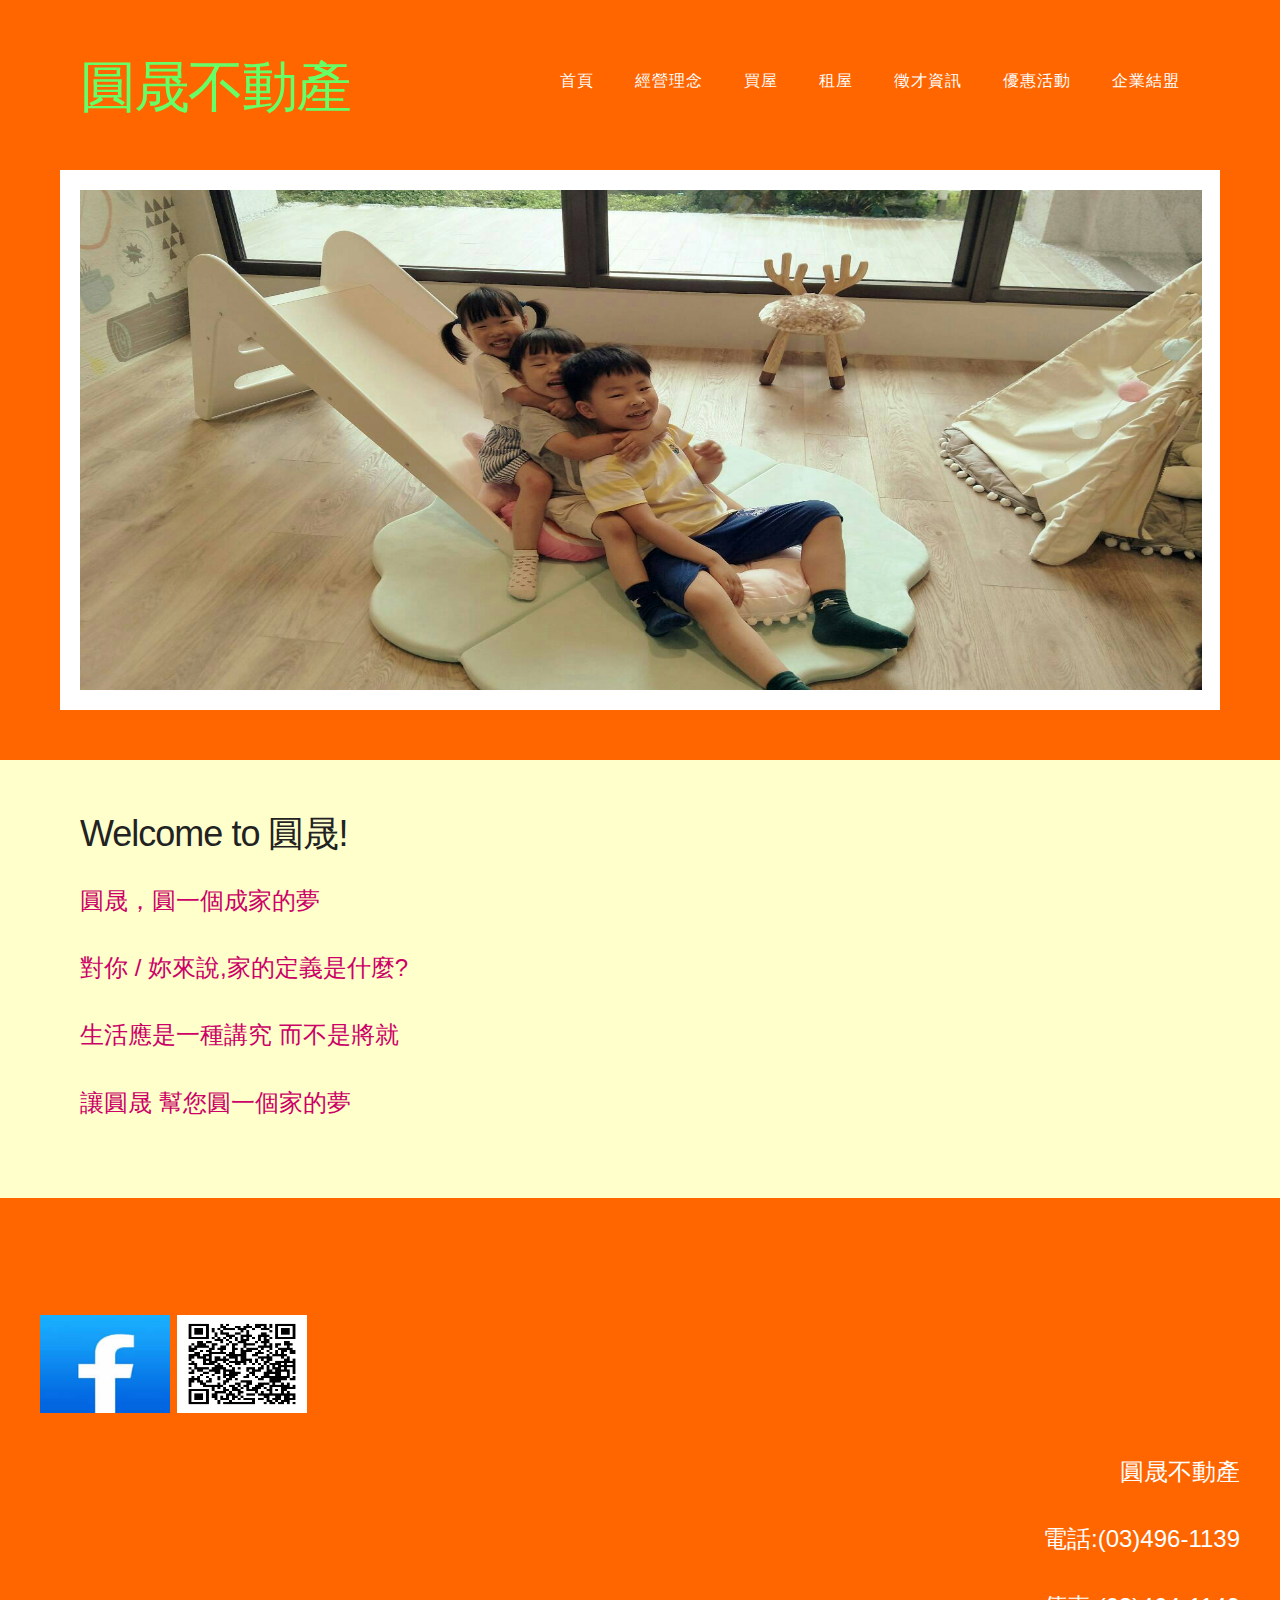
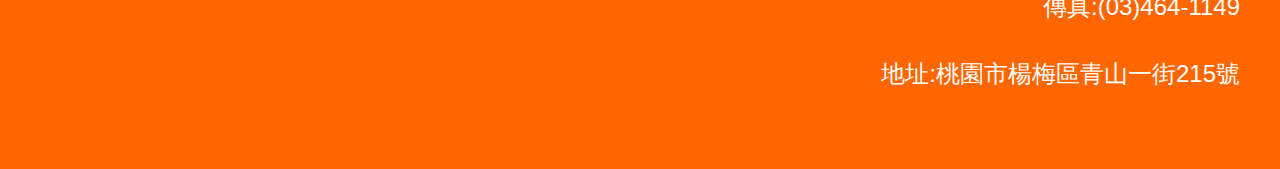
<file: YuanCheng/index.html>
<!doctype html>
<!--
Design by TEMPLATED
http://templated.co
Released for free under the Creative Commons Attribution License

Name       : Stabilize 
Description: A two-column, fixed-width design with dark color scheme.
Version    : 1.0
Released   : 20121118

-->
<html>
<head>
<meta name="keywords" content="">
<meta name="description" content="">
<meta charset="utf-8">
<title>Stabilize by TEMPLATED</title>
<link href='http://fonts.googleapis.com/css?family=Oswald:400,300' rel='stylesheet' type='text/css'>
<link href='http://fonts.googleapis.com/css?family=Abel|Satisfy' rel='stylesheet' type='text/css'>
<link href="default.css" rel="stylesheet" type="text/css" media="all">
<style type="text/css">
body,td,th {
	font-size: smaller;
	color: #000000;
}
body {
	background-color: #FF6600;
}
</style>
<!--[if IE 6]>
<link href="default_ie6.css" rel="stylesheet" type="text/css" />
<![endif]-->
</head>
<body>
<div id="header-wrapper">
	<div id="header">
		<div id="logo">
			<h1><a href="index.html"><b>圓晟不動產</b></a></h1>
		</div>
		<div id="menu">
			<ul>
            	<li><a href="index.html" accesskey="1" title="">首頁</a></li>
            	<li><a href="company.html" accesskey="2" title="">經營理念
                </a></li>
				<li><a href="purchase.html" accesskey="3" title="">買屋</a></li>
                <li><a href="rent.html" accesskey="4 title="">租屋</a></li>
				<li><a href="human.html" accesskey="5" title="">徵才資訊</a></li>
				<li><a href="share.html" accesskey="6" title="">優惠活動
                </a></li>
				<li><a href="enterprise.html" accesskey="7" title="">企業結盟</a></li>
			</ul>
		</div>
	</div>
</div>
<div id="banner">
  <div class="img-border"> <a href="#"><img src="239940.jpg" width="1122" height="500" alt=""></a> </div>
</div>
<div id="wrapper">
  <div id="page-wrapper">
	<div id="page">
			<div id="wide-content">
				<div>
					<h2>Welcome to 圓晟!</h2>
				  <p>圓晟，圓一個成家的夢</p>
					<p>對你 / 妳來說,家的定義是什麼?</p>
				  <p>生活應是一種講究 
而不是將就</p>
				  <p>讓圓晟 幫您圓一個家的夢 </p>
				</div>
			</div>
    </div>
  </div>
</div>
<div id="footer" class="container">
  <p>&nbsp;</p>
  <p><a href="https://www.facebook.com/yuanchen0606/"><img src="FACEBOOK.jpg" width="130" height="98" alt="圓晟不動產" longdesc="https://www.facebook.com/yuanchen0606/"></a> <img src="7900.jpg" alt="" width="130" height="98"></p>
  <p align="right">圓晟不動產</p>
  <p align="right">電話:(03)496-1139</p>
  <p align="right">傳真:(03)464-1149</p>
  <p align="right">地址:桃園市楊梅區青山一街215號</p>
</div>
</body>
</html>
</file>
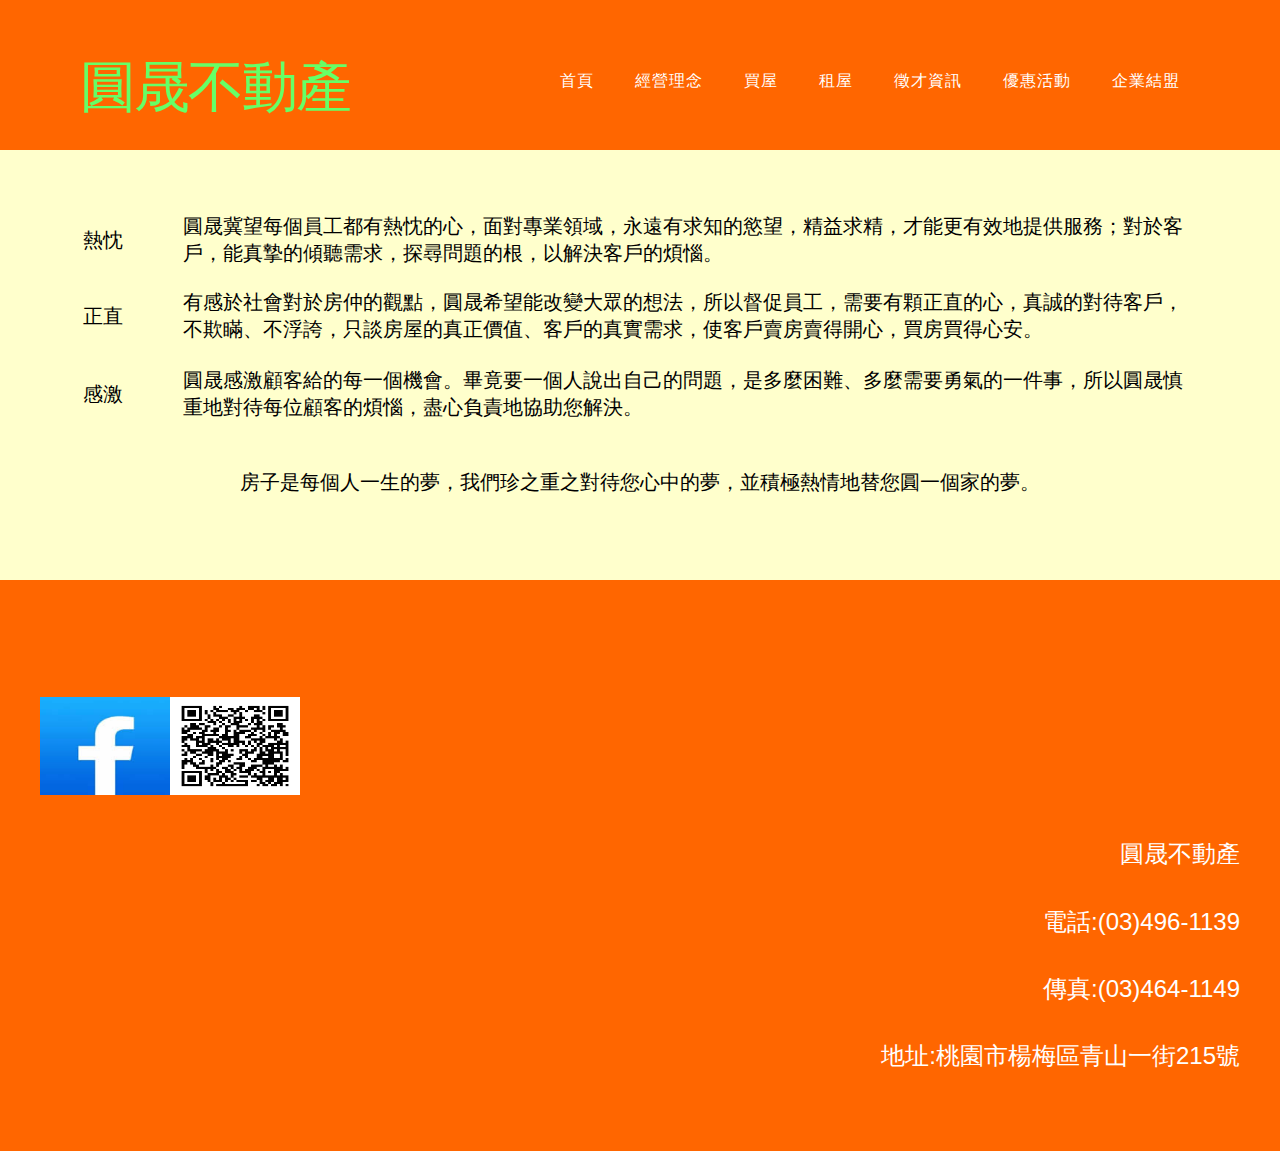
<file: YuanCheng/company.html>
<!doctype html>
<!--
Design by TEMPLATED
http://templated.co
Released for free under the Creative Commons Attribution License

Name       : Stabilize 
Description: A two-column, fixed-width design with dark color scheme.
Version    : 1.0
Released   : 20121118

-->
<html>
<head>
<meta name="keywords" content="">
<meta name="description" content="">
<meta charset="utf-8">
<title>Stabilize by TEMPLATED</title>
<link href='http://fonts.googleapis.com/css?family=Oswald:400,300' rel='stylesheet' type='text/css'>
<link href='http://fonts.googleapis.com/css?family=Abel|Satisfy' rel='stylesheet' type='text/css'>
<link href="default.css" rel="stylesheet" type="text/css" media="all">
<style type="text/css">
body,td,th {
	font-size: smaller;
	color: #000000;
}
body {
	background-color: #FF6600;
}
</style>
<!--[if IE 6]>
<link href="default_ie6.css" rel="stylesheet" type="text/css" />
<![endif]-->
</head>
<body>
<div id="header-wrapper">
	<div id="header">
		<div id="logo">
			<h1><a href="index.html"><b>圓晟不動產</b></a></h1>
		</div>
		<div id="menu">
			<ul>
            	<li><a href="index.html" accesskey="1" title="">首頁</a></li>
            	<li><a href="company.html" accesskey="2" title="">經營理念
                </a></li>
				<li><a href="purchase.html" accesskey="3" title="">買屋</a></li>
                <li><a href="rent.html" accesskey="4 title="">租屋</a></li>
				<li><a href="human.html" accesskey="5" title="">徵才資訊</a></li>
				<li><a href="share.html" accesskey="6" title="">優惠活動
                </a></li>
				<li><a href="enterprise.html" accesskey="7" title="">企業結盟</a></li>
			</ul>
		</div>
	</div>
</div>
<div id="wrapper">
  <div id="page-wrapper">
	<div id="page">
	  <table width="1120" height="322" border="0">
	    <tr>
	      
	      <td width="96" height="74">熱忱</td>
	      <td width="1014"> 圓晟冀望每個員工都有熱忱的心，面對專業領域，永遠有求知的慾望，精益求精，才能更有效地提供服務；對於客戶，能真摯的傾聽需求，探尋問題的根，以解決客戶的煩惱。</td>
        </tr>
	    <tr>
	      
	      <td height="70">正直</td>
	      <td>有感於社會對於房仲的觀點，圓晟希望能改變大眾的想法，所以督促員工，需要有顆正直的心，真誠的對待客戶，不欺瞞、不浮誇，只談房屋的真正價值、客戶的真實需求，使客戶賣房賣得開心，買房買得心安。</td>
        </tr>
	    <tr>
	      <td height="78">感激</td>
	      <td>圓晟感激顧客給的每一個機會。畢竟要一個人說出自己的問題，是多麼困難、多麼需要勇氣的一件事，所以圓晟慎重地對待每位顧客的煩惱，盡心負責地協助您解決。</td>
        </tr>
	    <tr>
	     
	      <td height="90" colspan="2"><div align="center">房子是每個人一生的夢，我們珍之重之對待您心中的夢，並積極熱情地替您圓一個家的夢。</div></td>
        </tr>
      </table>
	</div>
  </div>
</div>
<div id="footer" class="container">
  <p>&nbsp;</p>
  <p><a href="https://www.facebook.com/yuanchen0606/"><img src="FACEBOOK.jpg" width="130" height="98" alt="圓晟不動產" longdesc="https://www.facebook.com/yuanchen0606/"></a><img src="7900.jpg" alt="" width="130" height="98"></p>
  <p align="right">圓晟不動產</p>
  <p align="right">電話:(03)496-1139</p>
  <p align="right">傳真:(03)464-1149</p>
  <p align="right">地址:桃園市楊梅區青山一街215號</p>
</div>
</body>
</html>
</file>
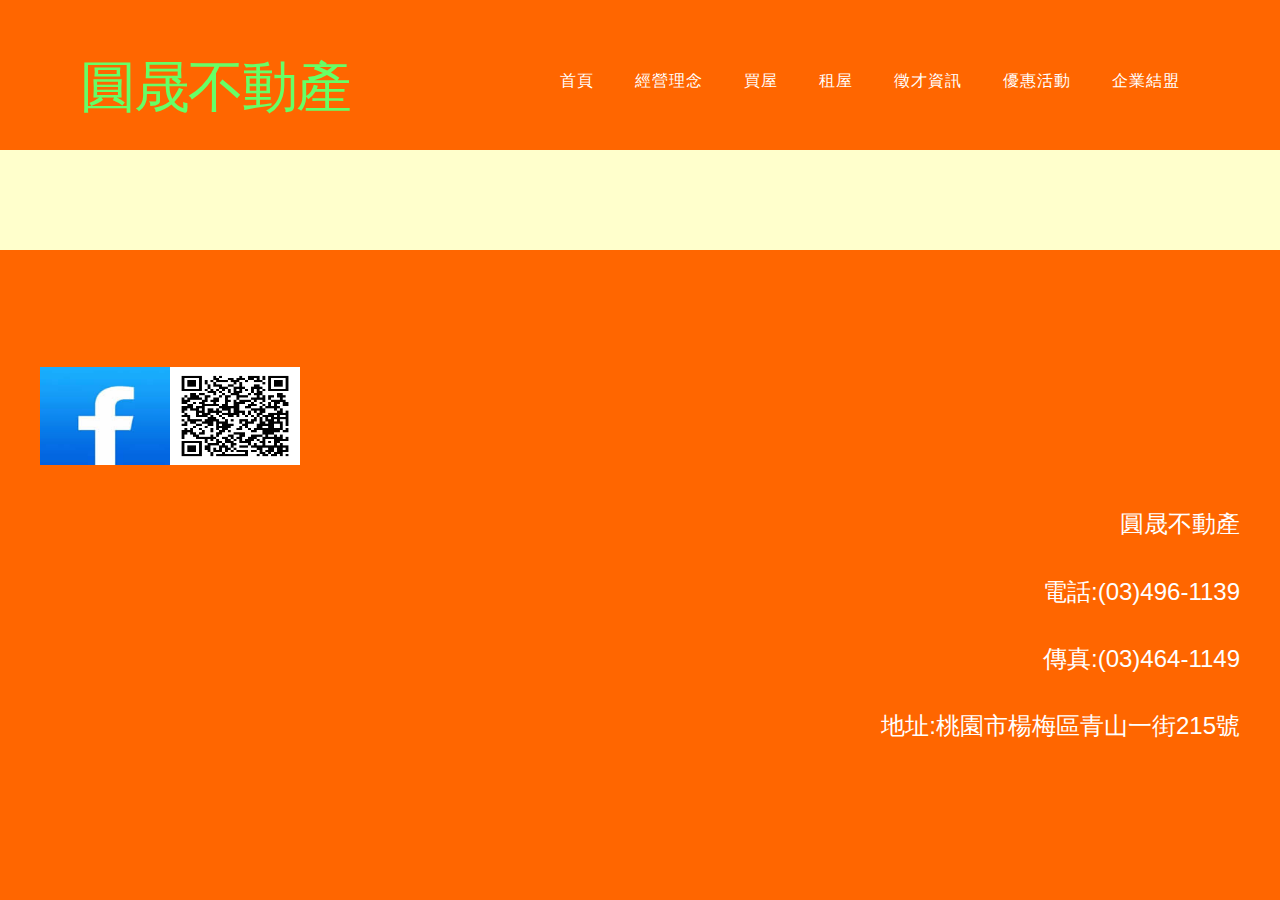
<file: YuanCheng/enterprise.html>
<!doctype html>
<!--
Design by TEMPLATED
http://templated.co
Released for free under the Creative Commons Attribution License

Name       : Stabilize 
Description: A two-column, fixed-width design with dark color scheme.
Version    : 1.0
Released   : 20121118

-->
<html>
<head>
<meta name="keywords" content="">
<meta name="description" content="">
<meta charset="utf-8">
<title>Stabilize by TEMPLATED</title>
<link href='http://fonts.googleapis.com/css?family=Oswald:400,300' rel='stylesheet' type='text/css'>
<link href='http://fonts.googleapis.com/css?family=Abel|Satisfy' rel='stylesheet' type='text/css'>
<link href="default.css" rel="stylesheet" type="text/css" media="all">
<style type="text/css">
body,td,th {
	font-size: smaller;
	color: #000000;
}
body {
	background-color: #FF6600;
}
</style>
<!--[if IE 6]>
<link href="default_ie6.css" rel="stylesheet" type="text/css" />
<![endif]-->
</head>
<body>
<div id="header-wrapper">
	<div id="header">
		<div id="logo">
			<h1><a href="index.html"><b>圓晟不動產</b></a></h1>
		</div>
		<div id="menu">
			<ul>
            	<li><a href="index.html" accesskey="1" title="">首頁</a></li>
            	<li><a href="company.html" accesskey="2" title="">經營理念
                </a></li>
				<li><a href="purchase.html" accesskey="3" title="">買屋</a></li>
                <li><a href="rent.html" accesskey="4 title="">租屋</a></li>
				<li><a href="human.html" accesskey="5" title="">徵才資訊</a></li>
				<li><a href="share.html" accesskey="6" title="">優惠活動
                </a></li>
				<li><a href="enterprise.html" accesskey="7" title="">企業結盟</a></li>
			</ul>
		</div>
	</div>
</div>
<div id="wrapper">
  <div id="page-wrapper">
	<div id="page"></div>
  </div>
</div>
<div id="footer" class="container">
  <p>&nbsp;</p>
  <p><a href="https://www.facebook.com/yuanchen0606/"><img src="FACEBOOK.jpg" width="130" height="98" alt="圓晟不動產" longdesc="https://www.facebook.com/yuanchen0606/"></a><img src="7900.jpg" alt="" width="130" height="98"></p>
  <p align="right">圓晟不動產</p>
  <p align="right">電話:(03)496-1139</p>
  <p align="right">傳真:(03)464-1149</p>
  <p align="right">地址:桃園市楊梅區青山一街215號</p>
</div>
</body>
</html>
</file>
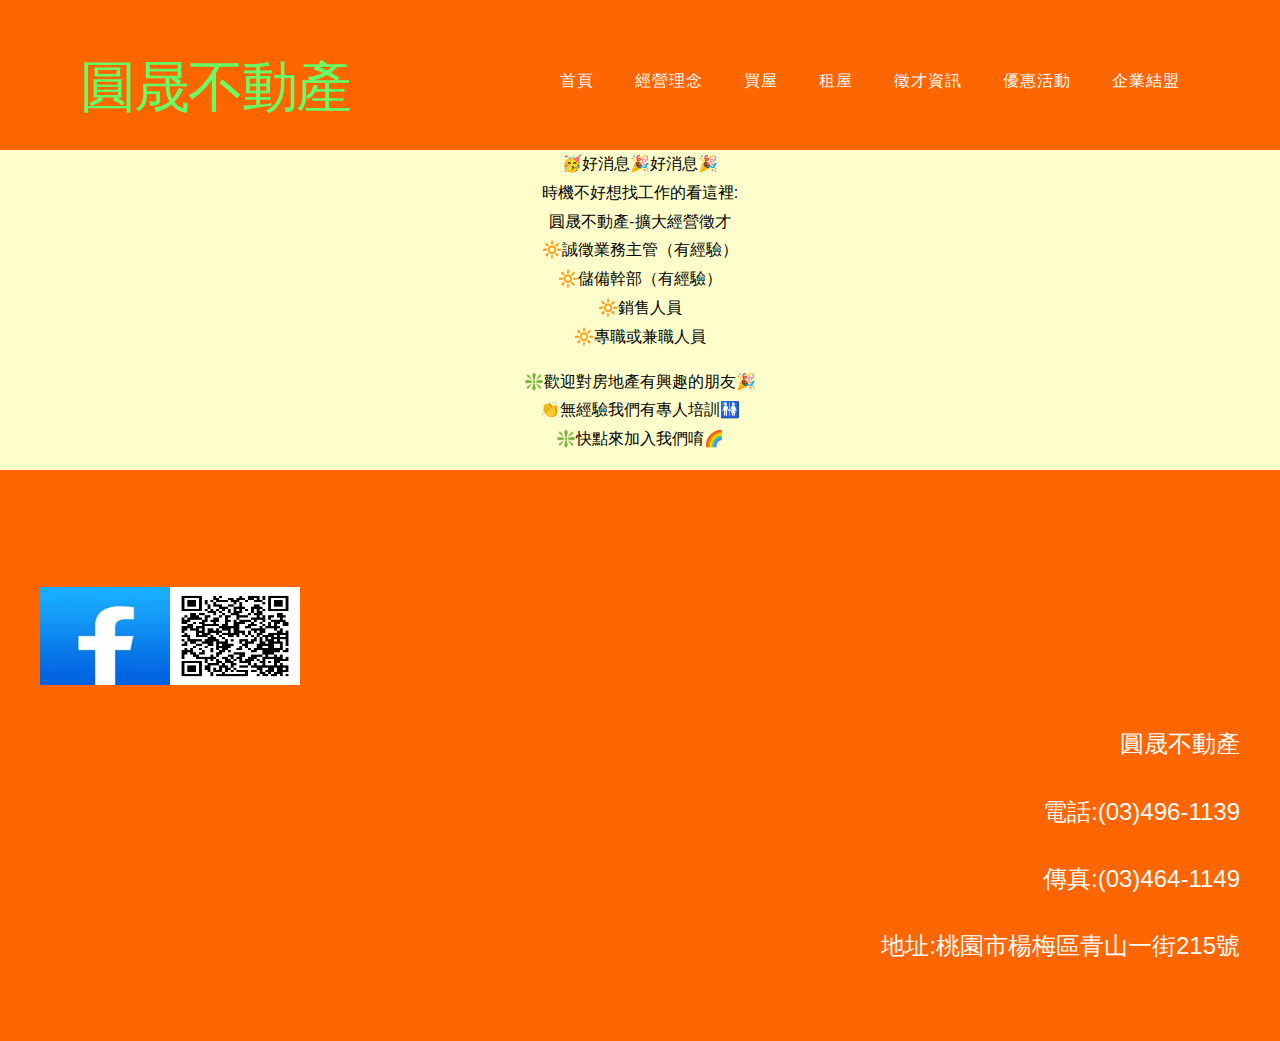
<file: YuanCheng/human.html>
<!doctype html>
<!--
Design by TEMPLATED
http://templated.co
Released for free under the Creative Commons Attribution License

Name       : Stabilize 
Description: A two-column, fixed-width design with dark color scheme.
Version    : 1.0
Released   : 20121118

-->
<html>
<head>
<meta name="keywords" content="">
<meta name="description" content="">
<meta charset="utf-8">
<title>Stabilize by TEMPLATED</title>
<link href='http://fonts.googleapis.com/css?family=Oswald:400,300' rel='stylesheet' type='text/css'>
<link href='http://fonts.googleapis.com/css?family=Abel|Satisfy' rel='stylesheet' type='text/css'>
<link href="default.css" rel="stylesheet" type="text/css" media="all">
<style type="text/css">
body,td,th {
	font-size: smaller;
	color: #000000;
}
body {
	background-color: #FF6600;
}
</style>
<!--[if IE 6]>
<link href="default_ie6.css" rel="stylesheet" type="text/css" />
<![endif]-->
</head>
<body>
<div id="header-wrapper">
	<div id="header">
		<div id="logo">
			<h1><a href="index.html"><b>圓晟不動產</b></a></h1>
		</div>
		<div id="menu">
			<ul>
            	<li><a href="index.html" accesskey="1" title="">首頁</a></li>
            	<li><a href="company.html" accesskey="2" title="">經營理念
                </a></li>
				<li><a href="purchase.html" accesskey="3" title="">買屋</a></li>
                <li><a href="rent.html" accesskey="4 title="">租屋</a></li>
				<li><a href="human.html" accesskey="5" title="">徵才資訊</a></li>
				<li><a href="share.html" accesskey="6" title="">優惠活動
                </a></li>
				<li><a href="enterprise.html" accesskey="7" title="">企業結盟</a></li>
			</ul>
		</div>
	</div>
</div>
<div id="wrapper">
  <div id="page-wrapper">
    <p align="center">🥳好消息🎉好消息🎉<br>
	  時機不好想找工作的看這裡:<br>
	  圓晟不動產-擴大經營徵才<br>
	  🔆誠徵業務主管（有經驗）<br>
	  🔆儲備幹部（有經驗）<br>
	  🔆銷售人員<br>
	  🔆專職或兼職人員</p>
	<p align="center">❇️歡迎對房地產有興趣的朋友🎉<br>
	  👏無經驗我們有專人培訓🚻<br>
	  ❇️快點來加入我們唷🌈</p>
  </div>
</div>
<div id="footer" class="container">
  <p>&nbsp;</p>
  <p><a href="https://www.facebook.com/yuanchen0606/"><img src="FACEBOOK.jpg" width="130" height="98" alt="圓晟不動產" longdesc="https://www.facebook.com/yuanchen0606/"></a><img src="7900.jpg" alt="" width="130" height="98">
  <p align="right">圓晟不動產</p>
  <p align="right">電話:(03)496-1139</p>
  <p align="right">傳真:(03)464-1149</p>
  <p align="right">地址:桃園市楊梅區青山一街215號</p>
</div>
</body>
</html>
</file>
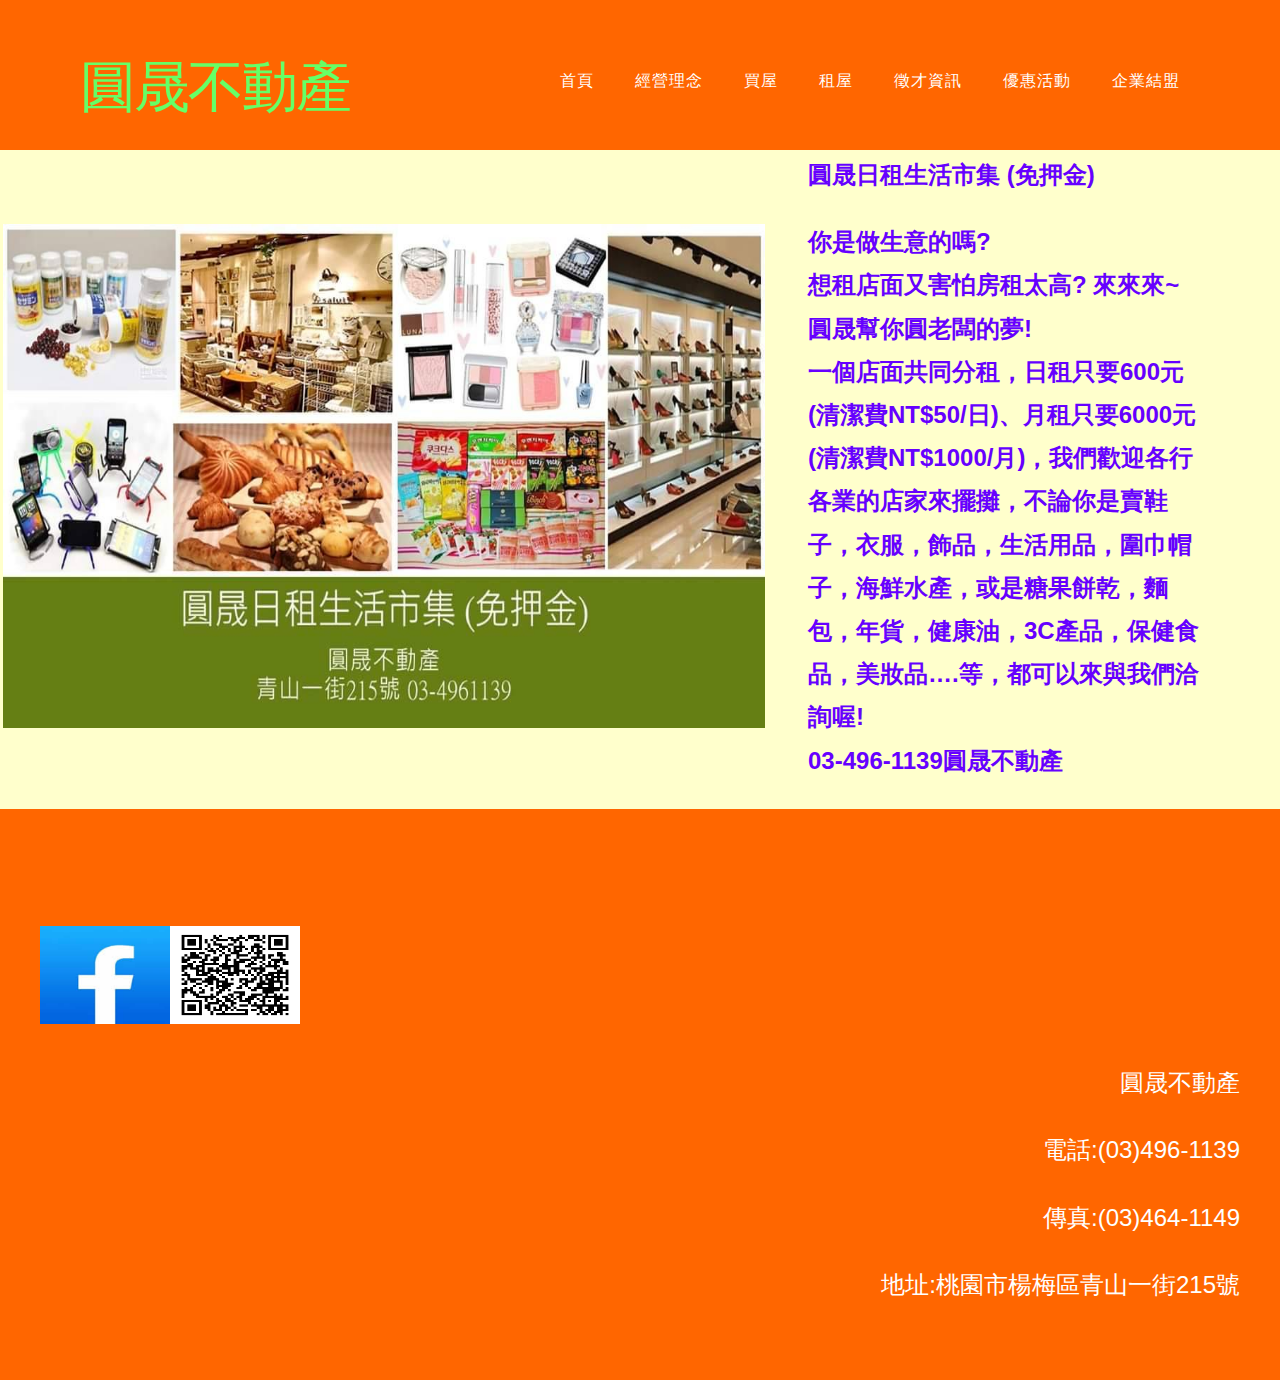
<file: YuanCheng/share.html>
<!doctype html>
<!--
Design by TEMPLATED
http://templated.co
Released for free under the Creative Commons Attribution License

Name       : Stabilize 
Description: A two-column, fixed-width design with dark color scheme.
Version    : 1.0
Released   : 20121118

-->
<html>
<head>
<meta name="keywords" content="">
<meta name="description" content="">
<meta charset="utf-8">
<title>Stabilize by TEMPLATED</title>
<link href='http://fonts.googleapis.com/css?family=Oswald:400,300' rel='stylesheet' type='text/css'>
<link href='http://fonts.googleapis.com/css?family=Abel|Satisfy' rel='stylesheet' type='text/css'>
<link href="default.css" rel="stylesheet" type="text/css" media="all">
<style type="text/css">
body,td,th {
	font-size: 24px;
	color: #6600FF;
}
body {
	background-color: #FF6600;
}
</style>
<!--[if IE 6]>
<link href="default_ie6.css" rel="stylesheet" type="text/css" />
<![endif]-->
</head>
<body>
<div id="header-wrapper">
	<div id="header">
		<div id="logo">
			<h1><a href="index.html"><b>圓晟不動產</b></a></h1>
		</div>
		<div id="menu">
			<ul>
            	<li><a href="index.html" accesskey="1" title="">首頁</a></li>
            	<li><a href="company.html" accesskey="2" title="">經營理念
                </a></li>
				<li><a href="purchase.html" accesskey="3" title="">買屋</a></li>
                <li><a href="rent.html" accesskey="4 title="">租屋</a></li>
				<li><a href="human.html" accesskey="5" title="">徵才資訊</a></li>
				<li><a href="share.html" accesskey="6" title="">優惠活動
                </a></li>
				<li><a href="enterprise.html" accesskey="7" title="">企業結盟</a></li>
			</ul>
		</div>
	</div>
</div>
<div id="wrapper">
  <div id="page-wrapper">
    <table width="1211" height="583" border="0">
      <tr>
        <td width="801"><img src="圓晟生活市集.jpg" width="762" height="504"></td>
        <td width="400"><div align="left">
          <p><strong> 圓晟日租生活市集 (免押金)<br>
            </strong></p>
          <p><strong>你是做生意的嗎?<br>
            想租店面又害怕房租太高? 來來來~<br>
            圓晟幫你圓老闆的夢!<br>
            一個店面共同分租，日租只要600元<br>
            (清潔費NT$50/日)、月租只要6000元<br>
            (清潔費NT$1000/月)，我們歡迎各行各業的店家來擺攤，不論你是賣鞋子，衣服，飾品，生活用品，圍巾帽子，海鮮水產，或是糖果餅乾，麵包，年貨，健康油，3C產品，保健食品，美妝品….等，都可以來與我們洽詢喔!<br>
            03-496-1139圓晟不動產</strong></p>
        </div></td>
      </tr>
    </table>
  </div>
</div>
<div id="footer" class="container">
  <p>&nbsp;</p>
  <p><a href="https://www.facebook.com/yuanchen0606/"><img src="FACEBOOK.jpg" width="130" height="98" alt="圓晟不動產" longdesc="https://www.facebook.com/yuanchen0606/"></a><img src="7900.jpg" alt="" width="130" height="98"></p>
  <p align="right">圓晟不動產</p>
  <p align="right">電話:(03)496-1139</p>
  <p align="right">傳真:(03)464-1149</p>
  <p align="right">地址:桃園市楊梅區青山一街215號</p>
</div>
</body>
</html>
</file>
<file: YuanCheng/default.css>
/*
Design by TEMPLATED
http://templated.co
Released for free under the Creative Commons Attribution License
*/

body {
	margin: 0px 0px 0px 0px;
	padding: 0;
	background: #861F16;
	font-family: Arial, Helvetica, sans-serif;
	font-size: 18px;
	color: #8F8F8F;
}

h1, h2, h3 {
	margin: 0;
	padding: 0;
	font-weight: 200;
	color: #222222;
}

h2 {
	font-size: 3em;
}

p, ol, ul {
	margin-top: 0px;
	padding: 0px;
}

p, ol {
	line-height: 180%;
}

strong {
}

a {
	color: #CC3300;
}

a:hover {
	text-decoration: none;
}

a img {
	border: none;
}

img.border {
}

img.alignleft {
	float: left;
}

img.alignright {
	float: right;
}

img.aligncenter {
	margin: 0px auto;
}

hr {
	display: none;
}

/** WRAPPER */

#wrapper {
	overflow: hidden;
	background: #FFFFFF;
}

.container {
	width: 1200px;
	margin: 0px auto;
}

.clearfix {
	clear: both;
}

/* Header */

#header-wrapper {
	overflow: hidden;
	height: 150px;
	font-size: 47px;
}

#header {
	width: 1200px;
	height: 150px;
	margin: 0 auto;
	padding: 0px 0px;
}

/* Logo */

#logo {
	float: left;
	width: 310px;
	height: 150px;
	padding-top: 0px;
	padding-right: 0px;
	padding-bottom: 0px;
	padding-left: 40px;
}

#logo h1 {
	padding: 50px 0px 0px 0px;
	text-transform: lowercase;
	letter-spacing: -2px;
	font-size: larger;
}

#logo h1 a {
	color: #66FF66;
	text-decoration: none;
	-webkit-transition: all;
	-moz-transition: all;
	-ms-transition: all;
	-o-transition: all;
	transition: all;
}

#logo p {
	margin-top: -10px;
	color: #D5806F;
}

#logo p a {
	color: #D5806F;
}

/* Menu */

#menu {
	float: right;
	width: 810px;
	height: 80px;
	padding: 20px 40px 0px 0px;
}

#menu ul {
	float: right;
	margin: 0;
	padding: 40px 0px 0px 0px;
	list-style: none;
	line-height: normal;
}

#menu li {
	float: left;
}

#menu a {
	display: block;
	margin-left: 1px;
	padding: 7px 20px 7px 20px;
	letter-spacing: 1px;
	text-decoration: none;
	text-align: center;
	text-transform: uppercase;
	font-family: 'Oswald', sans-serif;
	font-size: 16px;
	font-weight: 300;
	color: #FFFFFF;
}

#menu a:hover, #menu .current_page_item a {
	text-decoration: none;
	background: #A0190A;
	box-shadow: inset 0px 0px 10px 5px rgba(0,0,0,.1);
	border-radius: 5px;
	color: #FFFFFF;
	font-size: 24px;
}

/* Page */

#page-wrapper {
	overflow: hidden;
	background-color: #FFFFCC;
	font-size: 16px;
}

#page {
	overflow: hidden;
	width: 1120px;
	margin: 0px auto;
	padding: 50px 40px;
	color: #CC0066;
	font-size: 24px;
	font-style: normal;
	font-family: Arial, Helvetica, sans-serif;
}

/** CONTENT */

#wide-content {
}

#wide-content h2 {
	padding: 0px 0px 20px 0px;
	letter-spacing: -1px;
	font-size: 36px;
	color: #222222;
}


/** CONTENT */

#content {
	float: right;
	width: 800px;
	padding: 0px 0px 0px 0px;
}

#content h2 {
	padding: 0px 0px 20px 0px;
	letter-spacing: -1px;
	font-size: 36px;
	color: #222222;
}

#content .subtitle {
	padding: 0px 0px 30px 0px;
	text-transform: uppercase;
	font-family: 'Oswald', sans-serif;
	font-size: 18px;
	color: #81AFC5;
}

/** SIDEBAR */

#sidebar {
	float: left;
	width: 290px;
	padding: 0px 0px 20px 0px;
}

#sidebar h2 {
	padding: 0px 0px 30px 0px;
	letter-spacing: -1px;
	font-size: 2em;
}

/* Footer */

#footer {
	margin: 0 auto;
	padding: 50px 0px 50px 0px;
}

#footer p {
	font-size: 24px;
	color: #FFFFFF;
}

#footer a {
	color: #C5351E;
}

/* Three Column Footer Content */


#footer-bg {
	overflow: hidden;
	padding: 40px 0px;
	background:#E5E0DD url(images/main-bsg.png) repeat;
}

#footer-content {
	color: #67C8E3;
}

#footer-content h2 {
	margin: 0px;
	padding: 0px 0px 30px 0px;
	letter-spacing: -1px;
	text-shadow: 1px 1px 0px #FFFFFF;
	text-transform: uppercase;
	font-size: 20px;
	font-weight: 200;
	color: #93776E;
}

#footer-content a {
}

#footer-content a:hover {
	text-decoration: underline;
}


#column1 {
	float: left;
	width: 280px;
	margin-right: 30px;
}

#column1 p {
	line-height: 1;
}

#column2 {
	float: left;
	width: 280px;
	margin-right: 30px;
}

#column3 {
	float: left;
	width: 280px;
}

#column4 {
	float: right;
	width: 260px;
}


/* Banner Style */

#banner-wrapper {
}

#banner {
	overflow: hidden;
	width: 1160px;
	margin: 20px auto 50px auto;
}

#banner .img-border {
	height: 500px;
	border: 20px solid #FFFFFF;
}

/* Button Style */

.button-style {
	display: inline-block;
	margin-top: 30px;
	padding: 7px 30px;
	background: #36332E;
	border-radius: 5px;
}

.button-style a {
	letter-spacing: 1px;
	text-decoration: none;
	text-transform: uppercase;
	font-family: 'Oswald', sans-serif;
	font-weight: 300;
	font-size: 16px;
	color: #FFFFFF;
}

/* List Style 1 */

ul.style1 {
	margin: 0px;
	padding: 0px;
	list-style: none;
}

ul.style1 li {
	padding: 15px 0px 15px 0px;
	border-top: 1px dashed #C0AFA8;
}

ul.style1 a {
	text-shadow: 1px 1px 0px #FFFFFF;
	text-decoration: none;
	color: #9E8076;
}

ul.style1 a:hover {
	text-decoration: underline;
	color: #6B6B6B;
}

ul.style1 .first {
	padding-top: 0px;
	border-top: none;
}


/* Recent News */

#recent-news {
	overflow: hidden;
	width: 1120px;
	margin: 0px auto;
	padding: 50px 40px;
	background: #36332E;
	color: #8C8C8C;
}

#recent-news h2 {
	padding: 0px 0px 20px 0px;
	font-family: Arial, Helvetica, sans-serif;
	font-size: 2.5em;
	color: #EDEDED;
}

#recent-news .date {
	padding: 0px 0px 10px 0px;
	font-weight: bold;
	font-style: normal;
	color: #E3E3E3;
}

#recent-news p {
	font-style: italic;
}

#recent-news a {
	font-style: normal;
	color: #B8B8B8;
}

#recent-news #rbox1 {
	float: left;
	width: 250px;
	margin-right: 40px;
}

#recent-news #rbox2 {
	float: left;
	width: 250px;
	margin-right: 40px;
}

#recent-news #rbox3 {
	float: left;
	width: 250px;
}

#recent-news #rbox4 {
	float: right;
	width: 250px;
}

/* Button Style */

.button-style1 {
	margin-top: 30px;
}

.button-style1 a {
	padding: 10px 25px;
	background: #EBB462;
	border-radius: 5px;
	text-decoration: none;
	text-shadow: 1px 1px 0px #FCE3BB;
	color: #36332E !important;
}
</file>
